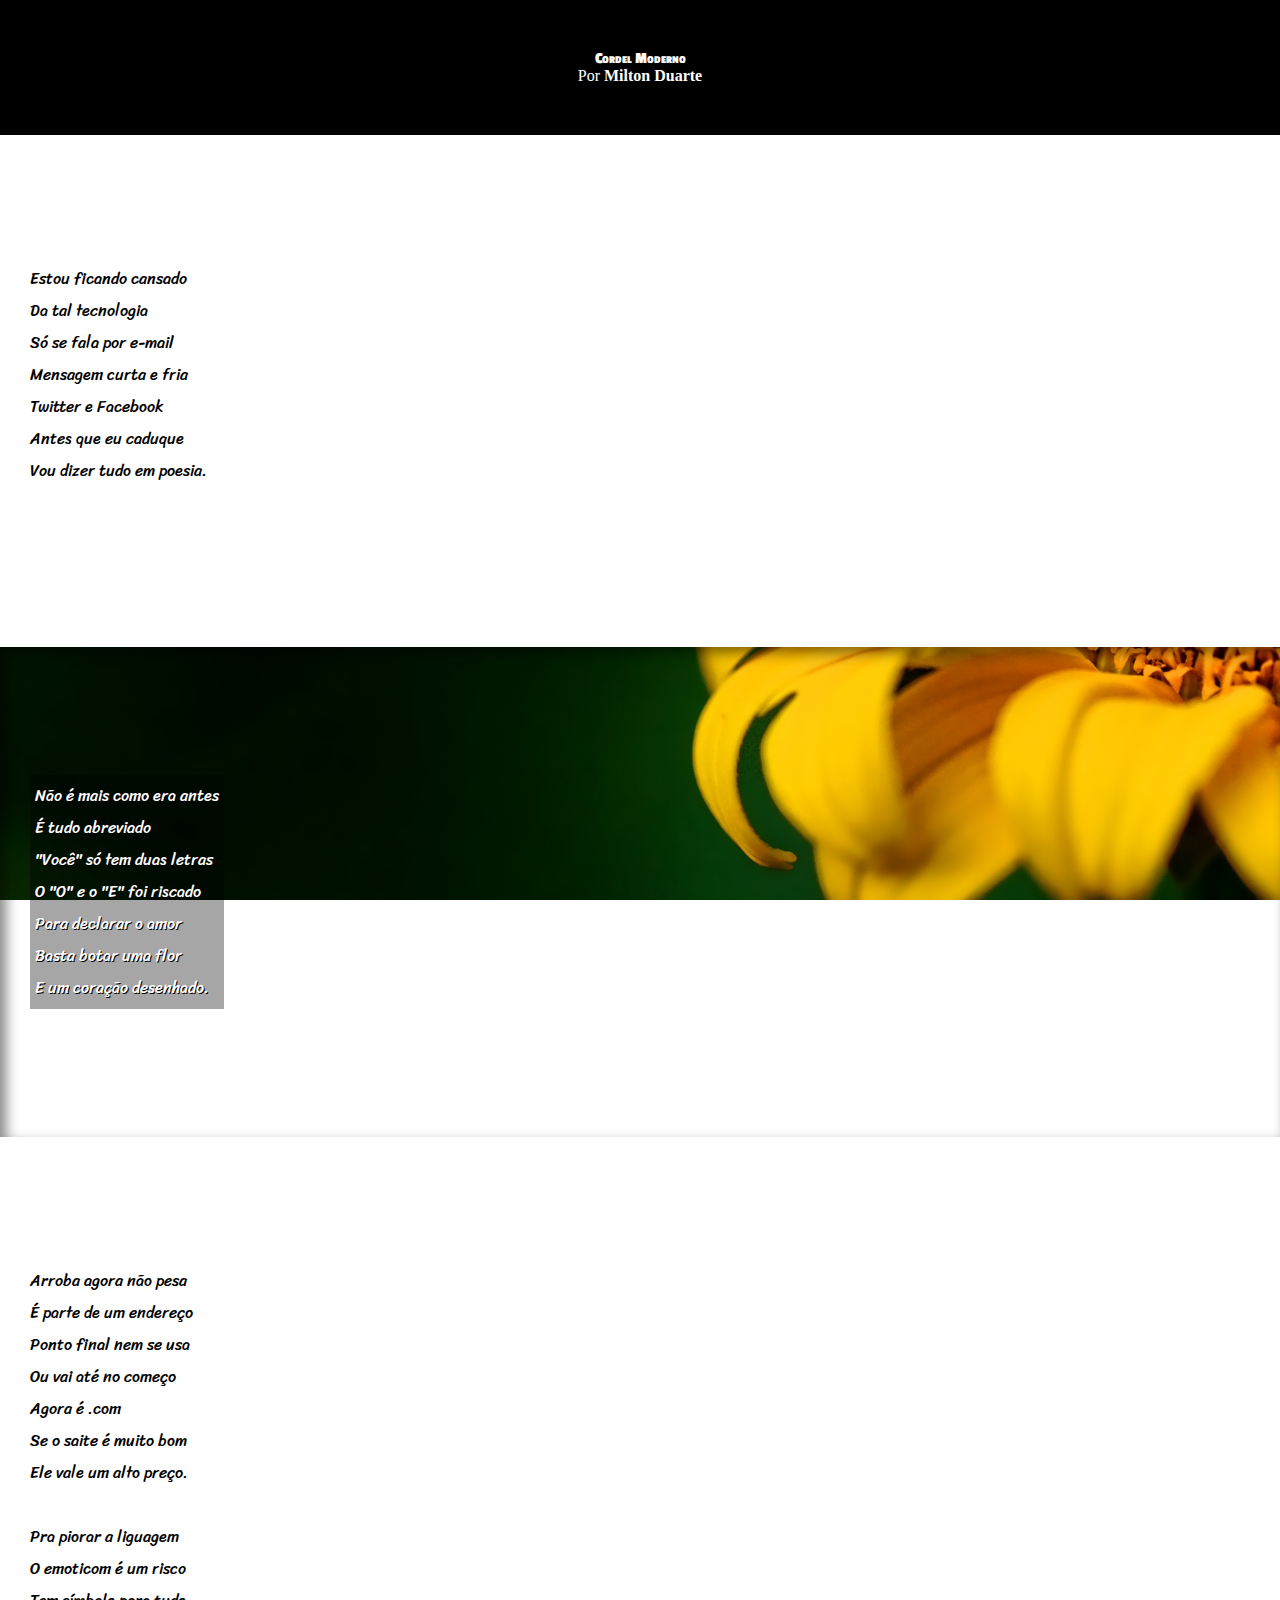
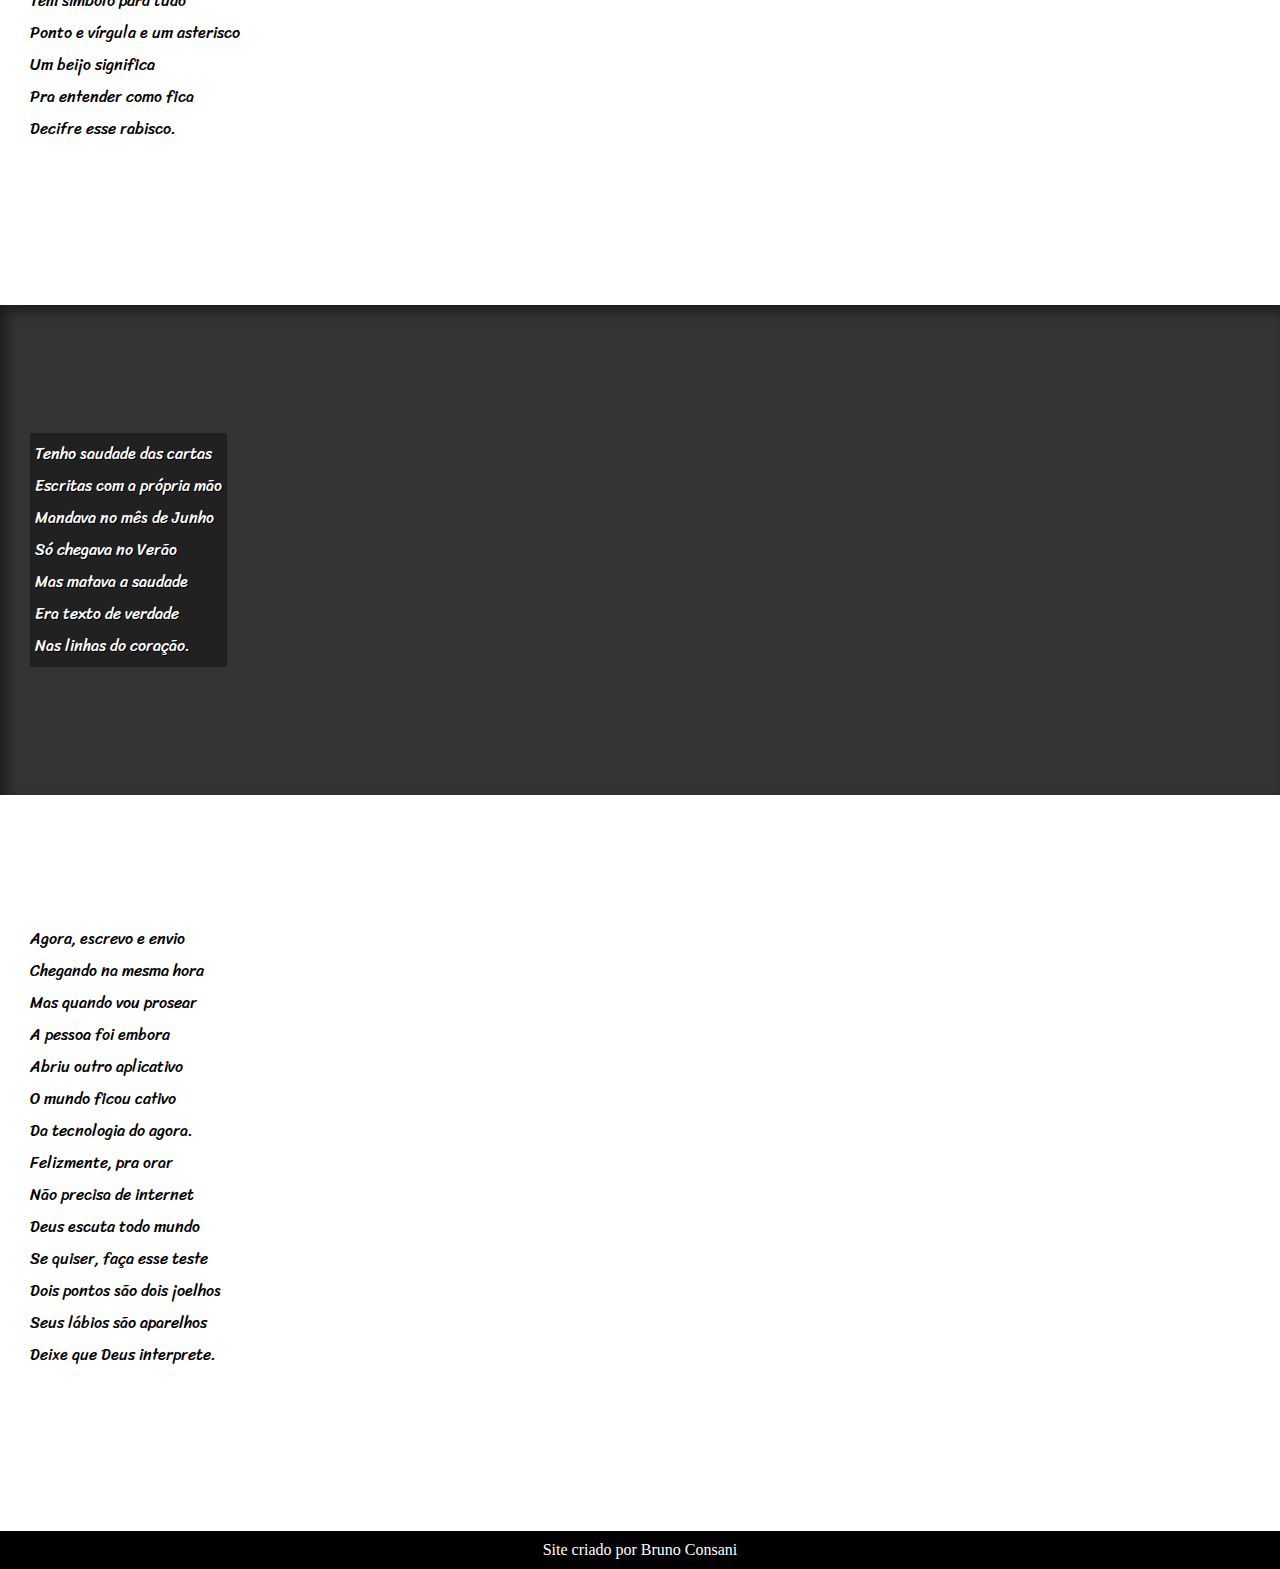
<file: Exercicios/desafio012/index.html>
<!DOCTYPE html>
<html lang="pt-br">
<head>
    <meta charset="UTF-8">
    <meta http-equiv="X-UA-Compatible" content="IE=edge">
    <meta name="viewport" content="width=device-width, initial-scale=1.0">
    <title>Cordel Moderno</title>
    <link rel="stylesheet" href="estilo/style.css">
</head>
<body>
    <header>
        <h1>
            Cordel Moderno
        </h1>
        <p>
            Por <a href="https://www.recantodasletras.com.br/poesias/3186743" target="_blank">Milton Duarte</a>
        </p>
        
    </header>

    <section class="normal">
        <p>
            Estou ficando cansado <br>
            Da tal tecnologia <br>
            Só se fala por e-mail <br>
            Mensagem curta e fria <br>
            Twitter e Facebook <br>
            Antes que eu caduque <br>
            Vou dizer tudo em poesia. <br>
        </p>
    </section>

  

    <section class="imagem" id="img01">
        <p>
            Não é mais como era antes <br>
            É tudo abreviado <br>
            "Você" só tem duas letras <br>
            O "O" e o "E" foi riscado <br>
            Para declarar o amor <br>
            Basta botar uma flor <br>
            E um coração desenhado. <br>
        </p>
    </section>


    <section class="normal">
        <p>
            Arroba agora não pesa <br>
            É parte de um endereço <br>
            Ponto final nem se usa <br>
            Ou vai até no começo <br>
            Agora é .com <br>
            Se o saite é muito bom <br>
            Ele vale um alto preço. <br>
        </p>     
        <p>
            Pra piorar a liguagem <br>
            O emoticom é um risco <br>
            Tem símbolo para tudo <br>
            Ponto e vírgula e um asterisco<br>
            Um beijo significa <br>
            Pra entender como fica <br>
            Decifre esse rabisco. <br>
        </p>
        
    </section>
   

    <section class="imagem" id="img02">
        <p>
            Tenho saudade das cartas <br>
            Escritas com a própria mão <br>
            Mandava no mês de Junho <br>
            Só chegava no Verão <br>
            Mas matava a saudade <br>
            Era texto de verdade <br>
            Nas linhas do coração. <br>
        </p>
    </section>

    

    <section class="normal">
        <p>
            Agora, escrevo e envio <br>
            Chegando na mesma hora <br>
            Mas quando vou prosear <br>
            A pessoa foi embora <br>
            Abriu outro aplicativo <br>
            O mundo ficou cativo <br>
            Da tecnologia do agora. <br>
            Felizmente, pra orar <br>
            Não precisa de internet <br>
            Deus escuta todo mundo <br>
            Se quiser, faça esse teste <br>
            Dois pontos são dois joelhos <br>
            Seus lábios são aparelhos <br>
            Deixe que Deus interprete. <br>
        </p>
    </section>

    <footer>
        
        <p>
            Site criado por Bruno Consani</a>
        </p>
    </footer>
</body>
</html>
</file>
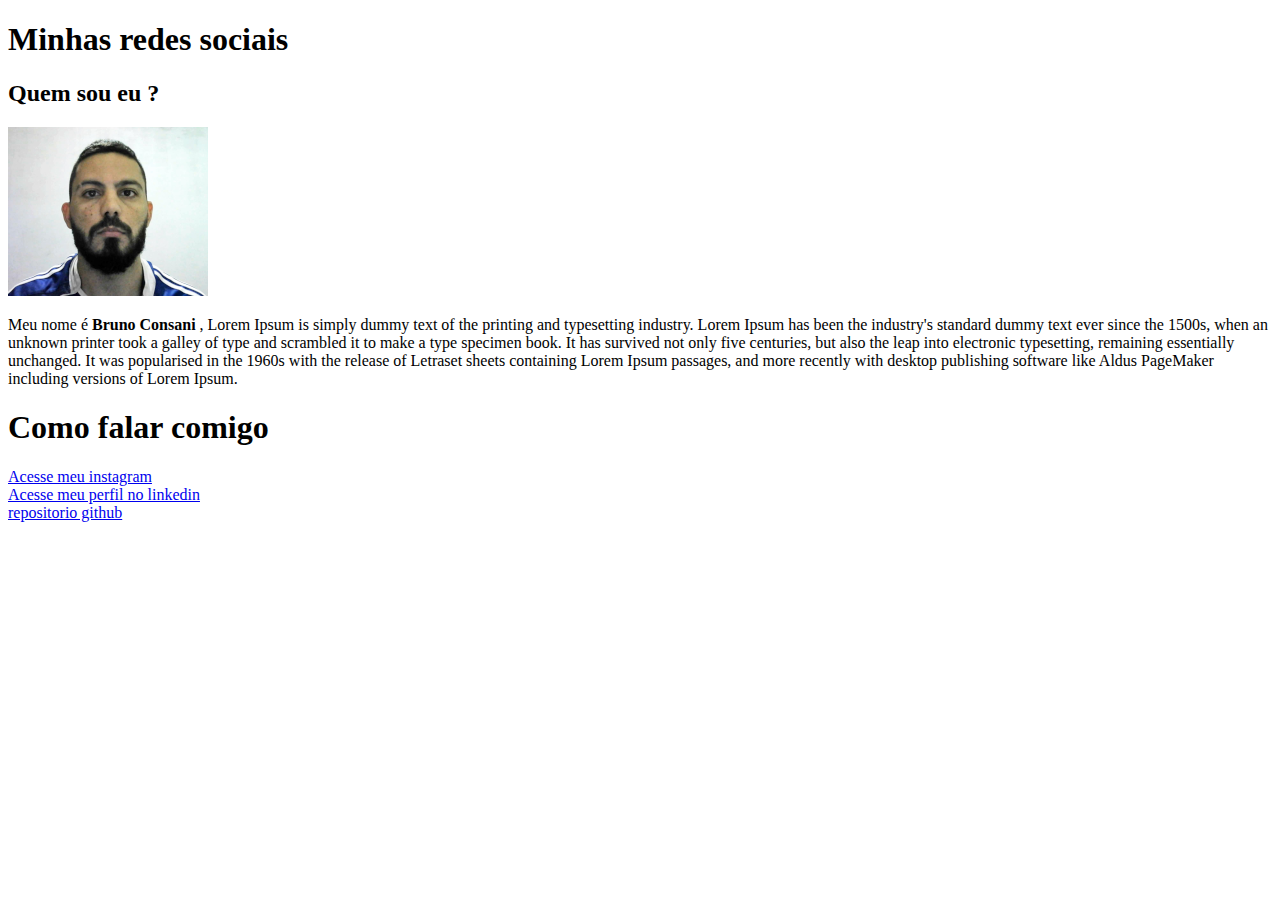
<file: Exercicios/desafio05/index.html>
<!DOCTYPE html>
<html lang="pt-br">
<head>
    <meta charset="UTF-8">
    <meta http-equiv="X-UA-Compatible" content="IE=edge">
    <meta name="viewport" content="width=device-width, initial-scale=1.0">
    <title>Minhas redes sociais</title>
</head>
<body>
    <h1 ><strong>Minhas redes sociais</strong></h1>
    <h2><strong>Quem sou eu</strong> ?</h2>
    <img src="foto.png" alt="">
    <p> Meu nome é <strong>Bruno Consani</strong> , Lorem Ipsum is simply dummy text of the printing and typesetting industry. Lorem Ipsum has been the industry's standard dummy text ever since the 1500s, when an unknown printer took a galley of type and scrambled it to make a type specimen book. It has survived not only five centuries, but also the leap into electronic typesetting, remaining essentially unchanged. It was popularised in the 1960s with the release of Letraset sheets containing Lorem Ipsum passages, and more recently with desktop publishing software like Aldus PageMaker including versions of Lorem Ipsum.</p>
    <h1>Como falar comigo</h1>
    <a href="https://instagram.com/bruno.consani">Acesse meu instagram</a><br>
    <a href="https://linkedin.com/brunoconsanipcd">Acesse meu perfil no linkedin</a><br>
    <a href="https://www.globo.com">repositorio github</a>
</body>
</html>
</file>
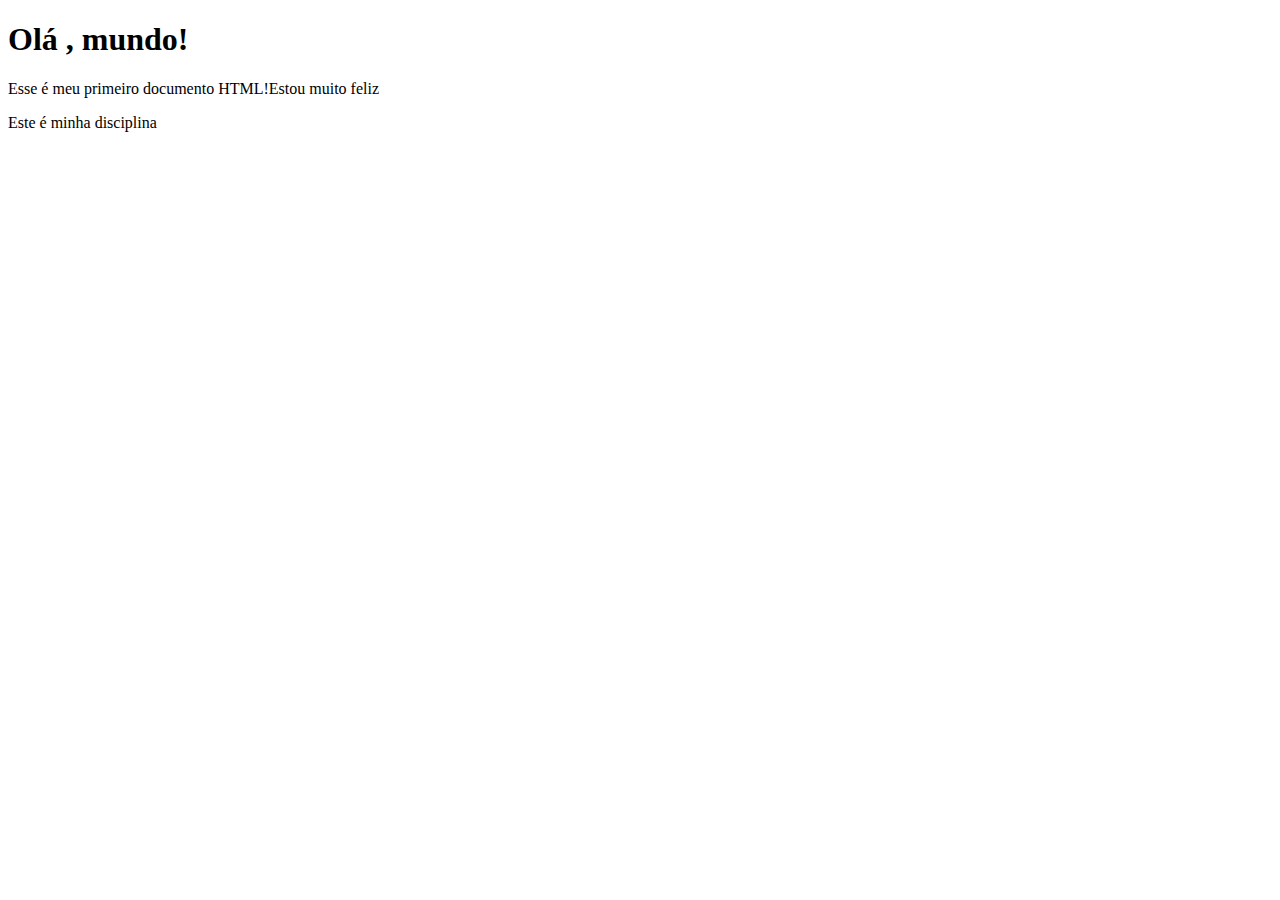
<file: Exercicios/Ex001/index.html>
<!DOCTYPE html>
<html lang="pt-br">
<head>
    <meta charset="UTF-8">
    <meta http-equiv="X-UA-Compatible" content="IE=edge">
    <meta name="viewport" content="width=device-width, initial-scale=1.0">
    
    <title>Meu primeiro exercicio</title>

</head>

<body>
    <h1>Olá , mundo!</h1>
    <p>Esse é meu primeiro documento HTML!Estou muito feliz</p>
    <p>Este é minha disciplina</p>
</body>
</html>
</file>
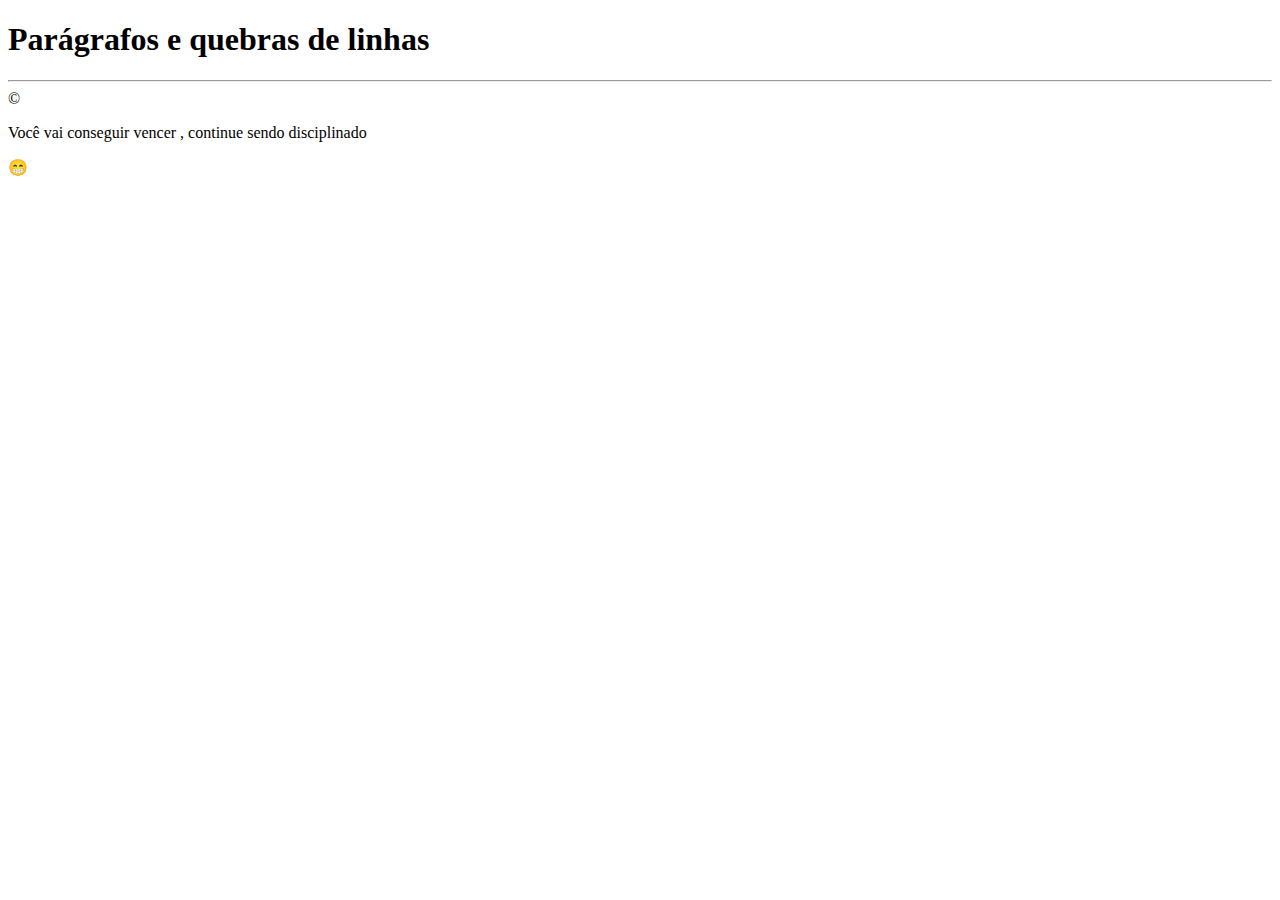
<file: Exercicios/Ex002/index.html>
<!DOCTYPE html>
<html lang="pt-br">
<head>
    <meta charset="UTF-8">
    <meta http-equiv="X-UA-Compatible" content="IE=edge">
    <meta name="viewport" content="width=device-width, initial-scale=1.0">
    <title>Parágrafos</title>
</head>
<body>
    <h1>Parágrafos e quebras de linhas</h1>
    <hr>
    &copy;
    <p>Você vai conseguir vencer , continue sendo disciplinado</p>
    &#x1F601;
</body>
</html>
</file>
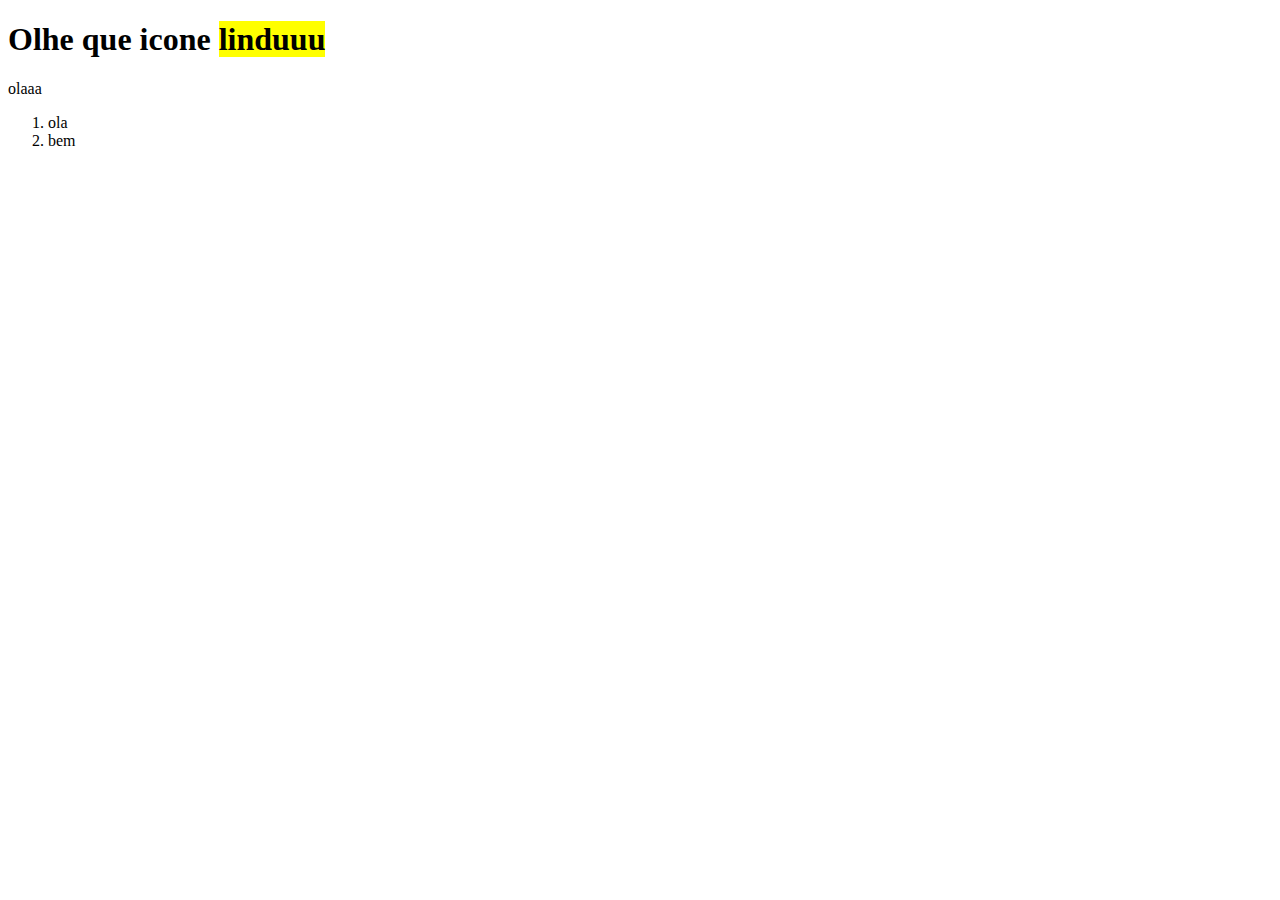
<file: Exercicios/ex004/index.html>
<!DOCTYPE html>
<html lang="pt-br">
<head>
    <meta charset="UTF-8">
    <meta http-equiv="X-UA-Compatible" content="IE=edge">
    <meta name="viewport" content="width=device-width, initial-scale=1.0">
    <link rel="shortcut icon" href="imagi.ico" type="image/x-icon">
    <title>Teste de icone</title>
</head>
<body>
    <h1>Olhe que icone <mark>linduuu</mark></h1>
    <p>olaaa</p>
    <ol>
        <li>ola</li>
        <li>bem</li>
    </ol>

</body>
</html>
</file>
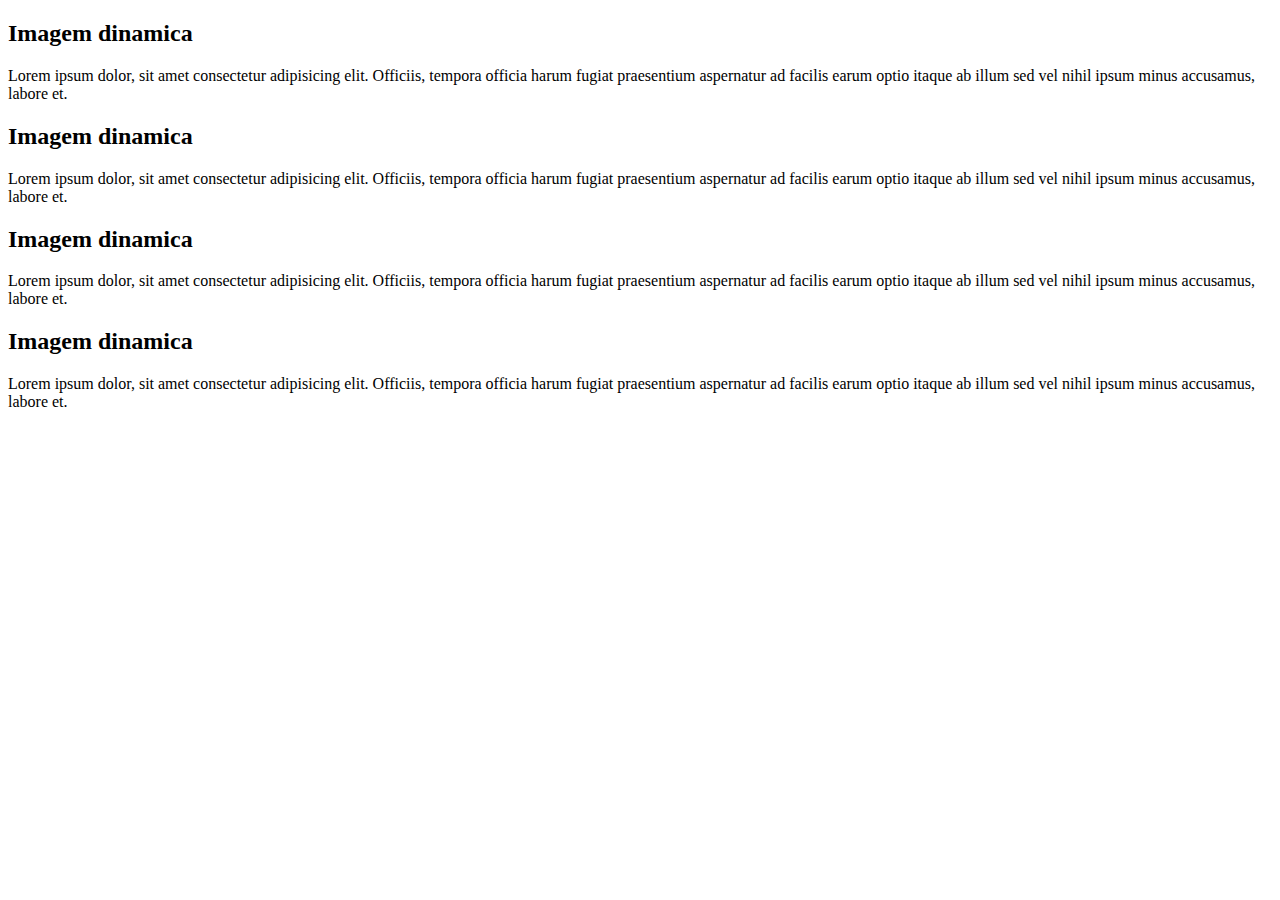
<file: Exercicios/EX011/index.html>
<!DOCTYPE html>
<html lang="pt-br">
<head>
    <meta charset="UTF-8">
    <meta http-equiv="X-UA-Compatible" content="IE=edge">
    <meta name="viewport" content="width=device-width, initial-scale=1.0">
    <title>Cores</title>
</head>
<body>
    <h2>Imagem dinamica</h2>
    <P>Lorem ipsum dolor, sit amet consectetur adipisicing elit. Officiis, tempora officia harum fugiat praesentium aspernatur ad facilis earum optio itaque ab illum sed vel nihil ipsum minus accusamus, labore et.</P>
    <h2>Imagem dinamica</h2>
    <P>Lorem ipsum dolor, sit amet consectetur adipisicing elit. Officiis, tempora officia harum fugiat praesentium aspernatur ad facilis earum optio itaque ab illum sed vel nihil ipsum minus accusamus, labore et.</P>
    <h2>Imagem dinamica</h2>
    <P>Lorem ipsum dolor, sit amet consectetur adipisicing elit. Officiis, tempora officia harum fugiat praesentium aspernatur ad facilis earum optio itaque ab illum sed vel nihil ipsum minus accusamus, labore et.</P>
    <h2>Imagem dinamica</h2>
    <P>Lorem ipsum dolor, sit amet consectetur adipisicing elit. Officiis, tempora officia harum fugiat praesentium aspernatur ad facilis earum optio itaque ab illum sed vel nihil ipsum minus accusamus, labore et.</P>
    
</body>
</html>
</file>
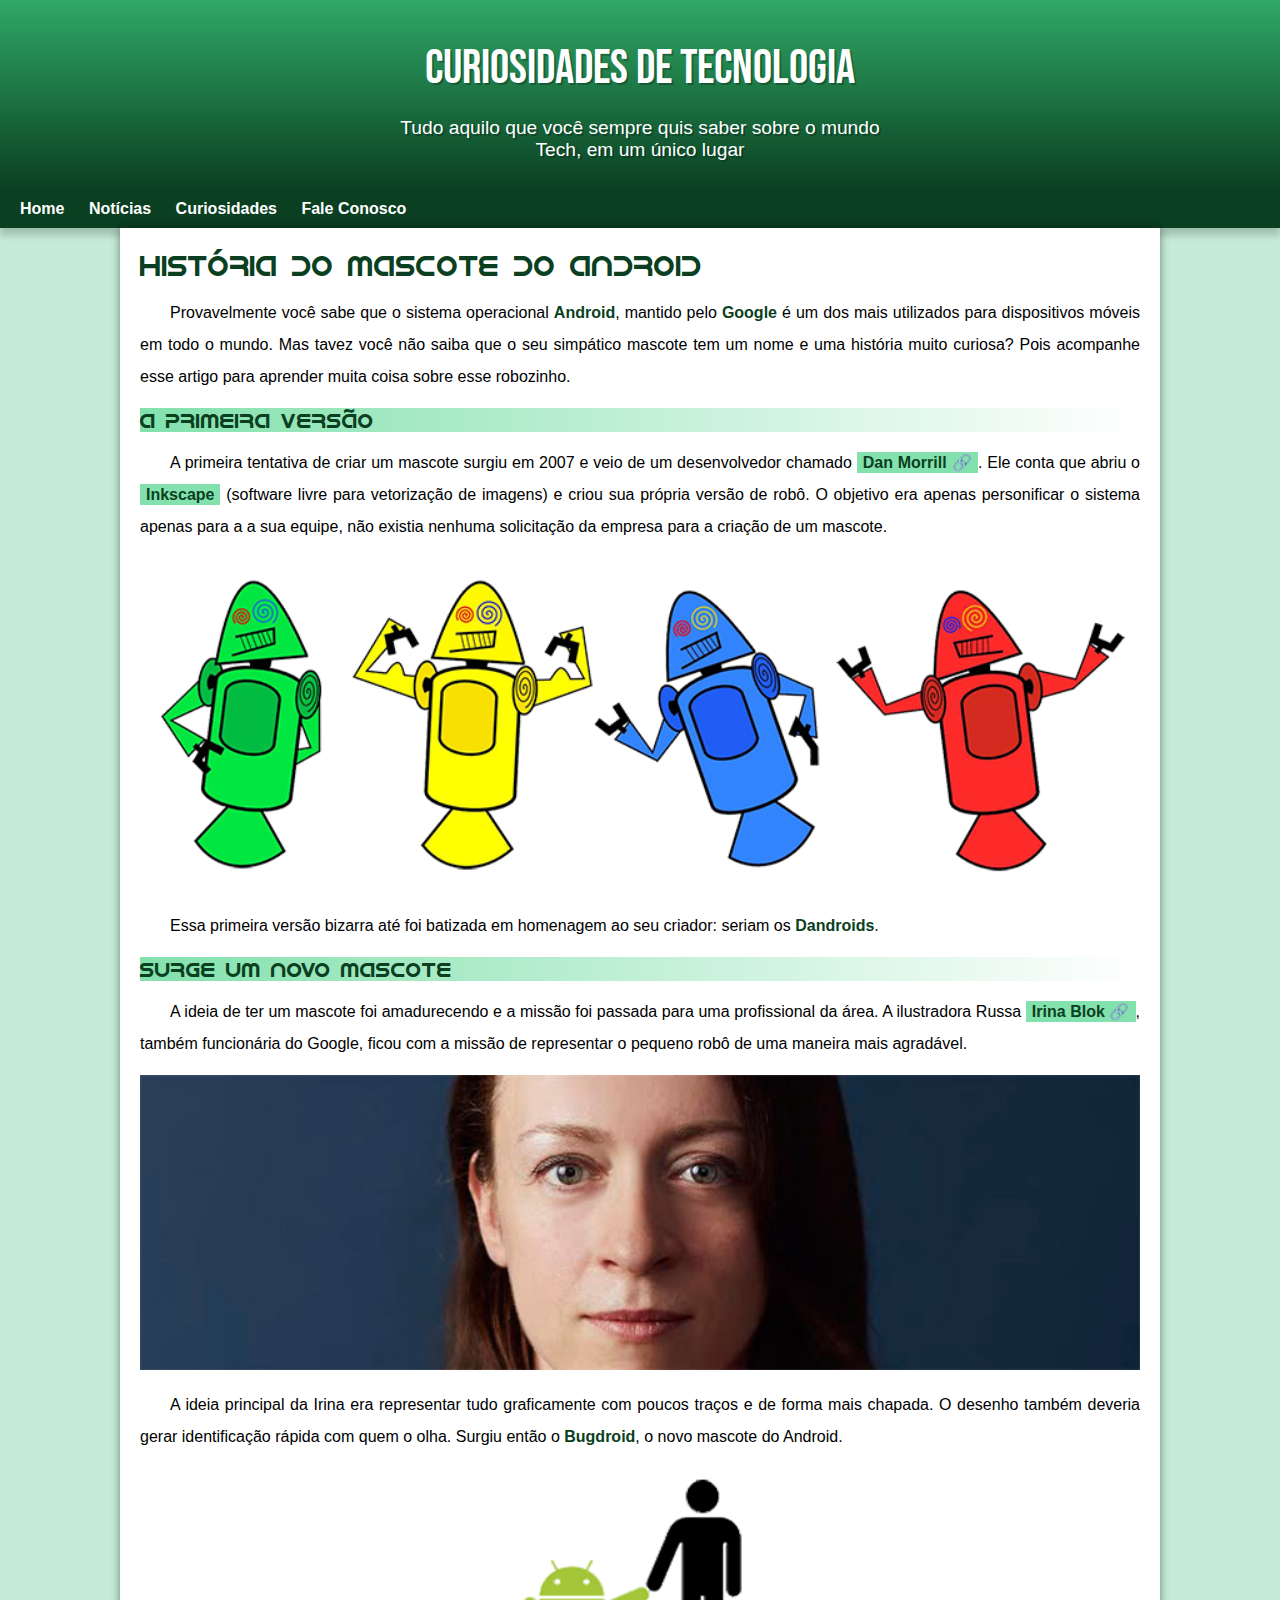
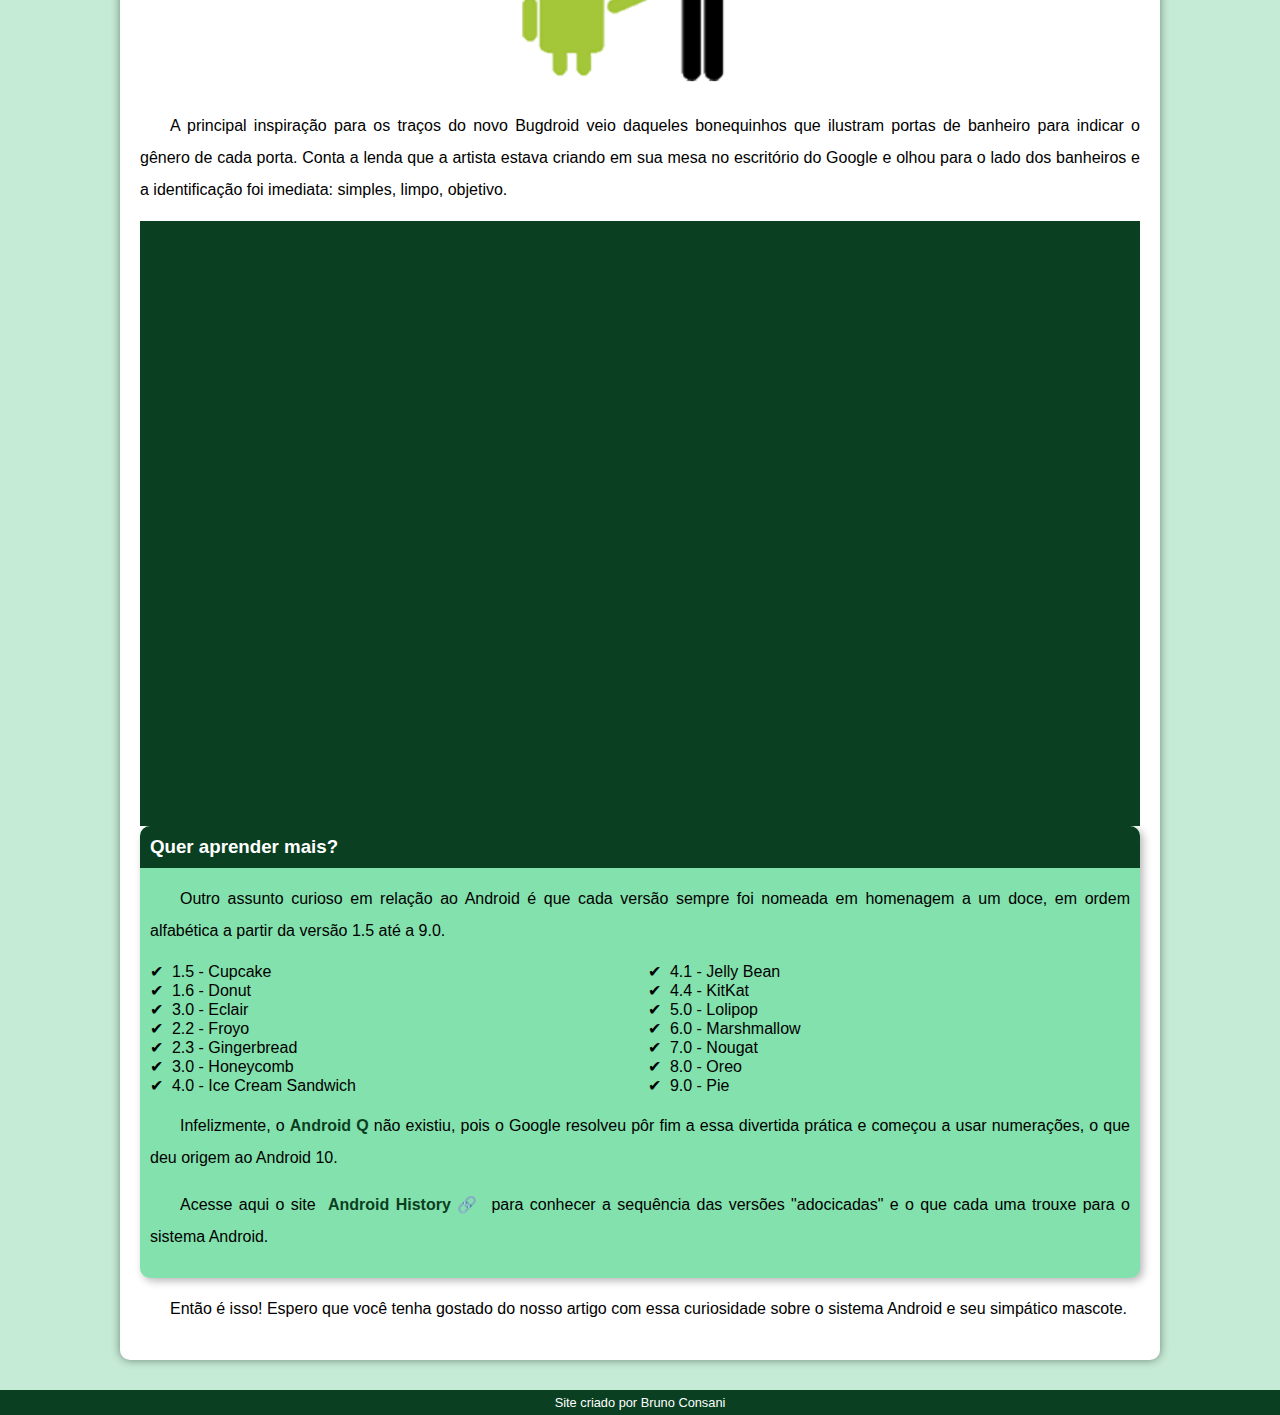
<file: Exercicios/desafio010/android.html>
<!DOCTYPE html>
<html lang="pt-br">
<head>
    <meta charset="UTF-8">
    <meta http-equiv="X-UA-Compatible" content="IE=edge">
    <meta name="viewport" content="width=device-width, initial-scale=1.0">
    <title>Como surgiu o mascote do Android</title>
    <link rel="shortcut icon" href="imagens/favicon.ico" type="image/x-icon">
    <link rel="stylesheet" href="estilo/style.css">
</head>
<body>
    <header>
        <h1>Curiosidades de Tecnologia</h1>
        <p>Tudo aquilo que você sempre quis saber sobre o mundo Tech, em um único lugar</p>
    </header>
    <nav>
        <a href="#">Home</a>
        <a href="#">Notícias</a>
        <a href="#">Curiosidades</a>
        <a href="#">Fale Conosco</a>
    </nav>
    <main>
        <article>
            <h1>
                História do Mascote do Android
            </h1>

            <p>
                Provavelmente você sabe que o sistema operacional <strong>Android</strong>, mantido pelo <strong>Google</strong> é um dos mais utilizados para dispositivos móveis em todo o mundo. Mas tavez você não saiba que o seu simpático mascote tem um nome e uma história muito curiosa? Pois acompanhe esse artigo para aprender muita coisa sobre esse robozinho.
            </p>

            <h2>
                A primeira versão
            </h2>

            <p>
                A primeira tentativa de criar um mascote surgiu em 2007 e veio de um desenvolvedor chamado <a href="https://androidcommunity.com/dan-morrill-shows-us-the-android-mascot-that-almost-was-20130103/" target="_blank" class="externo">Dan Morrill</a>. Ele conta que abriu o <a href="https://inkscape.org/pt-br/" target="_blank">Inkscape</a> (software livre para vetorização de imagens) e criou sua própria versão de robô. O objetivo era apenas personificar o sistema apenas para a a sua equipe, não existia nenhuma solicitação da empresa para a criação de um mascote.
            </p>

            <picture>
                <source media="(max-width: 670px)" srcset="imagens/dan-droids-pq.png">
                <img src="imagens/dan-droids.png" alt="Primeiro mascote do android">
            </picture>

            <p>
                Essa primeira versão bizarra até foi batizada em homenagem ao seu criador: seriam os <strong>Dandroids</strong>.
            </p>

            <h2>
                Surge um novo mascote
            </h2>

            <p>
                A ideia de ter um mascote foi amadurecendo e a missão foi passada para uma profissional da área. A ilustradora Russa <a href="https://www.irinablok.com/" target="_blank" class="externo">Irina Blok</a>, também funcionária do Google, ficou com a missão de representar o pequeno robô de uma maneira mais agradável.
            </p>

            <picture>
                <source media="(max-width:670px )" srcset="imagens/irina-blok-pq.jpg">
                <img src="imagens/irina-blok.jpg" alt="Irina Block">
            </picture>

            <p>
                A ideia principal da Irina era representar tudo graficamente com poucos traços e de forma mais chapada. O desenho também deveria gerar identificação rápida com quem o olha. Surgiu então o <strong>Bugdroid</strong>, o novo mascote do Android.
            </p>

            <img src="imagens/bugdroid.png" class="pequena" alt="Buddroid">

            <p>
                A principal inspiração para os traços do novo Bugdroid veio daqueles bonequinhos que ilustram portas de banheiro para indicar o gênero de cada porta. Conta a lenda que a artista estava criando em sua mesa no escritório do Google e olhou para o lado dos banheiros e a identificação foi imediata: simples, limpo, objetivo.
            </p>

            <div class="video">
                <iframe width="560" height="315" src="https://www.youtube.com/embed/l2UDgpLz20M" title="YouTube video player" frameborder="0" allow="accelerometer; autoplay; clipboard-write; encrypted-media; gyroscope; picture-in-picture" allowfullscreen></iframe>
            </div>
            
            <aside>
                <h3>
                    Quer aprender mais?
                </h3>

                <p>
                    Outro assunto curioso em relação ao Android é que cada versão sempre foi nomeada em homenagem a um doce, em ordem alfabética a partir da versão 1.5 até a 9.0.
                </p>

                <ul>
                    <li>1.5 - Cupcake</li>
                    <li>1.6 - Donut</li>
                    <li>3.0 - Eclair</li>
                    <li>2.2 - Froyo</li>
                    <li>2.3 - Gingerbread</li>
                    <li>3.0 - Honeycomb</li>
                    <li>4.0 - Ice Cream Sandwich</li>
                    <li>4.1 - Jelly Bean</li>
                    <li>4.4 - KitKat</li>
                    <li>5.0 - Lolipop</li>
                    <li>6.0 - Marshmallow</li>
                    <li>7.0 - Nougat</li>
                    <li>8.0 - Oreo</li>
                    <li>9.0 - Pie</li>
                </ul>

                <p>
                    Infelizmente, o <strong>Android Q</strong> não existiu, pois o Google resolveu pôr fim a essa divertida prática e começou a usar numerações, o que deu origem ao Android 10.
                </p>
                <p>
                    Acesse aqui o site <a href="https://www.android.com/intl/pt-BR_br/history/" target="_blank" class="externo">Android History</a> para conhecer a sequência das versões "adocicadas" e o que cada uma trouxe para o sistema Android.
                </p>
                        
            </aside>
            <p>
                Então é isso! Espero que você tenha gostado do nosso artigo com essa curiosidade sobre o sistema Android e seu simpático mascote.
            </p>
        </article>
    </main>
    <footer>Site criado por Bruno Consani</footer>
</body>
</html>
</file>
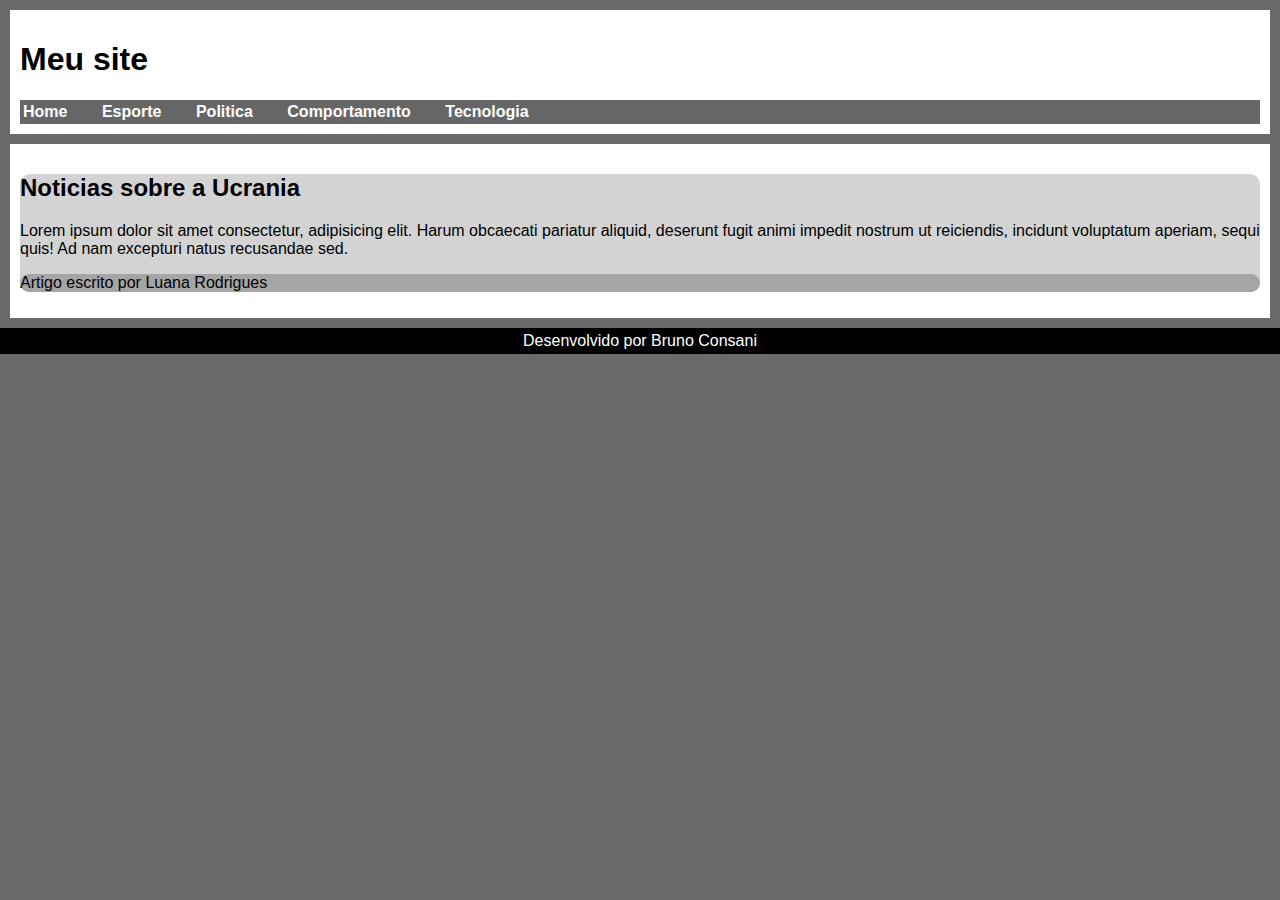
<file: Exercicios/ex016/caixa01.html>
<!DOCTYPE html>
<html lang="pt-br">
<head>
    <meta charset="UTF-8">
    <meta http-equiv="X-UA-Compatible" content="IE=edge">
    <meta name="viewport" content="width=device-width, initial-scale=1.0">
    <title>Grouping Tags</title>
    <style>
        body {
            font-family: Arial, Helvetica, sans-serif;
            background-color: dimgray;
            margin: 0px;
        }
        header {
            background-color: white;
            padding: 10px;
            margin: 10px;
        }
        nav {
            background-color: rgb(102, 102, 102);
            padding: 3px;
        }

        nav > a {
            text-decoration: none;
            color: white;
            font-weight: bold;
            margin-right: 30px;
        }

        nav > a:hover {
            text-decoration: underline;
        }

        main {
            background-color: white;
            padding: 10px;
            margin: 10px;
            
        }

        article {
            background-color: lightgray;
            border-radius: 10px;
            
        }

        article > aside {
            background-color: rgb(165, 165, 165);
            border-radius: 10px;
        }

        footer {
            background-color: black;
            color: white;
            text-align: center;
            padding: 4px;
            margin: 0px;
        }

        footer > p {
            margin: 0px;
        }
    </style>
</head>
<body>
    <header>
        <h1>Meu site</h1>
        <nav>
            <a href="#">Home</a>
            <a href="#">Esporte</a>
            <a href="#">Politica</a>
            <a href="#">Comportamento</a>
            <a href="#">Tecnologia</a>
        </nav>
    </header>

    <main>
        <section id="Assusntos">

        </section>
        <section id="Noticias">
            <article>
                <h2>Noticias sobre a Ucrania</h2>
                <p>Lorem ipsum dolor sit amet consectetur, adipisicing elit. Harum obcaecati pariatur aliquid, deserunt fugit animi impedit nostrum ut reiciendis, incidunt voluptatum aperiam, sequi quis! Ad nam excepturi natus recusandae sed.</p>
                <aside>
                    <p>Artigo escrito por Luana Rodrigues</p>
                </aside>
            </article>
        </section>
    </main>

    <footer>
        <p>Desenvolvido por Bruno Consani</p>
    </footer>

</body>
</html>
</file>
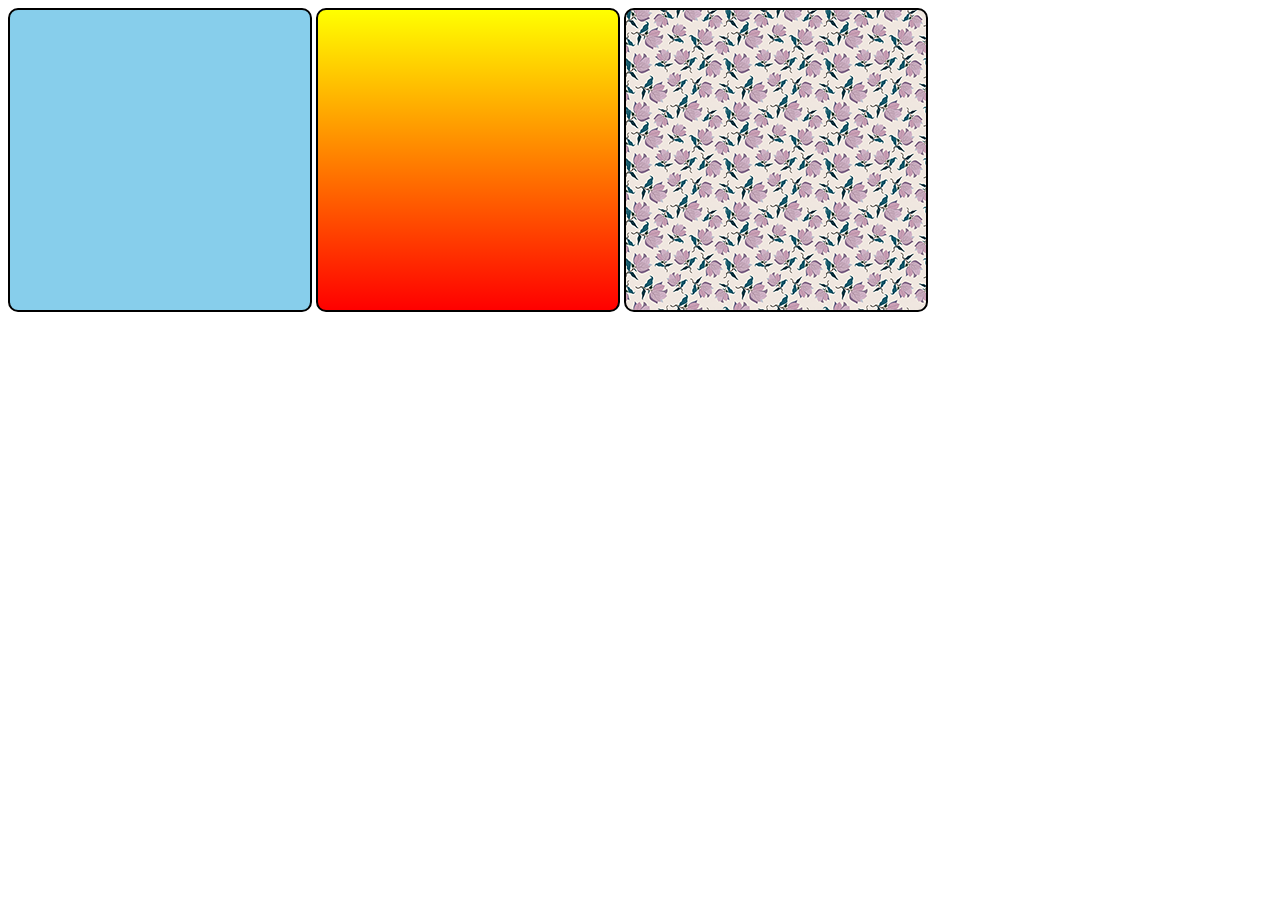
<file: Exercicios/ex022/fundo001.html>
<!DOCTYPE html>
<html lang="pt-br">
<head>
    <meta charset="UTF-8">
    <meta http-equiv="X-UA-Compatible" content="IE=edge">
    <meta name="viewport" content="width=device-width, initial-scale=1.0">
    <title>Teste de Imagem de fundo</title>
    <style>
        div.quadrado {
            border: 2px solid black;
            width: 300px;
            height: 300px;
            display: inline-block;
            border-radius: 10px;
            background-color: lightgray;
        }

        div#q1 {
            background-color: skyblue;
        }
        div#q2 {
            background-image: linear-gradient(to bottom, yellow, red);
        }
        div#q3 {
            background-image: url('imagens/pattern003.png');
        }
    </style>
</head>
<body>
    <div class="quadrado" id="q1">

    </div>
    <div class="quadrado" id="q2">

    </div>
    <div class="quadrado" id="q3">

    </div>
</body>
</html>
</file>
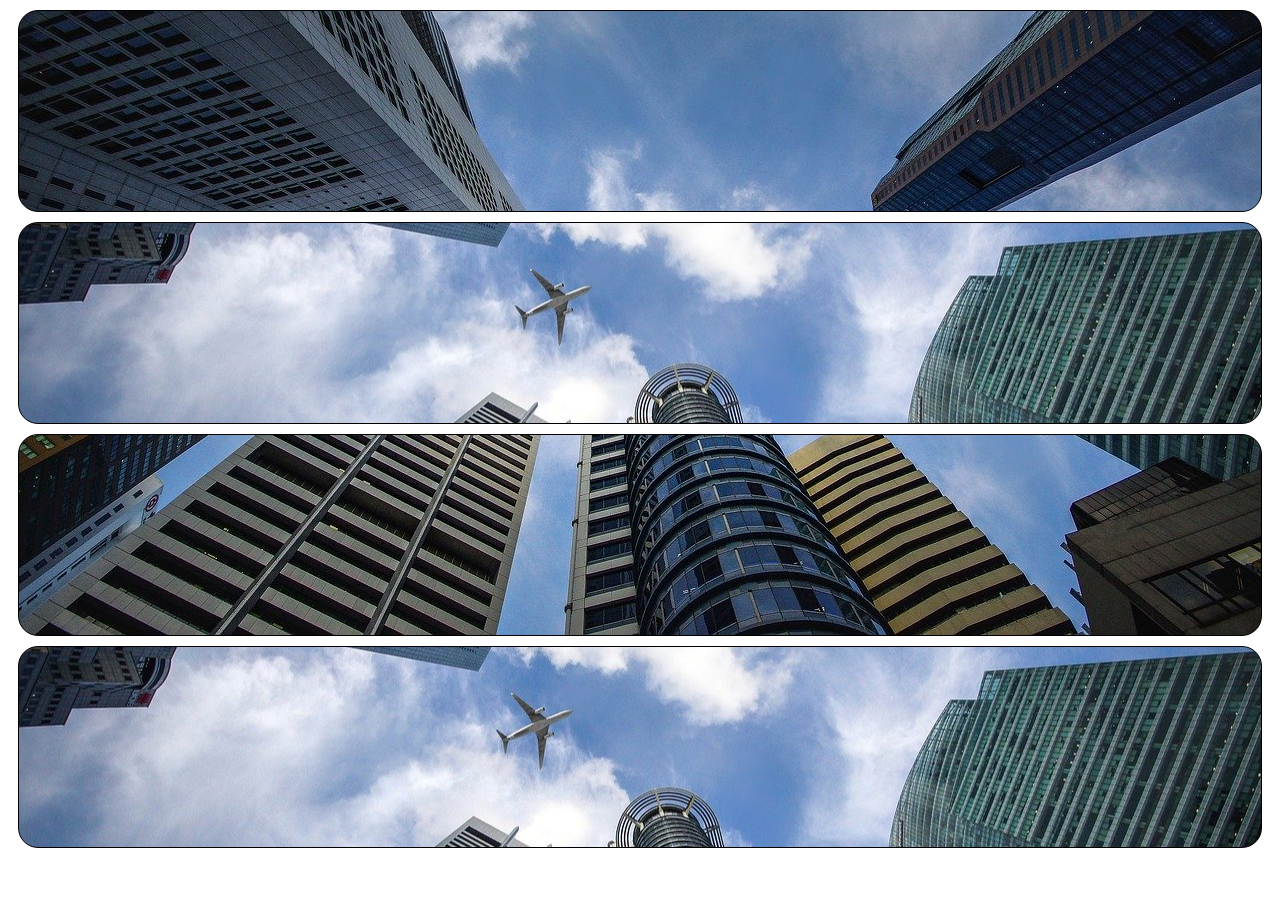
<file: Exercicios/ex022/fundo003.html>
<!DOCTYPE html>
<html lang="pt-br">
<head>
    <meta charset="UTF-8">
    <meta http-equiv="X-UA-Compatible" content="IE=edge">
    <meta name="viewport" content="width=device-width, initial-scale=1.0">
    <title>Document</title>
    <style>
        div.bloco {
            background-image: url('imagens/wallpaper002.jpg');
            height: 200px;
            border: 1px solid black;
            border-radius: 20px;
            margin: 10px;
        }

        div#q1 {
            background-position: left top;
        }
        div#q2 {
            background-position: left center;
        }
        div#q3 {
            background-position: right bottom;
        }
        div#q4 {
            background-position: center center;
        }

    </style>
</head>
<body>
    <div class="bloco" id="q1">

    </div>
    <div class="bloco" id="q2">

    </div>
    <div class="bloco" id="q3">

    </div>
    <div class="bloco" id="q4">

    </div>
    
</body>
</html>
</file>
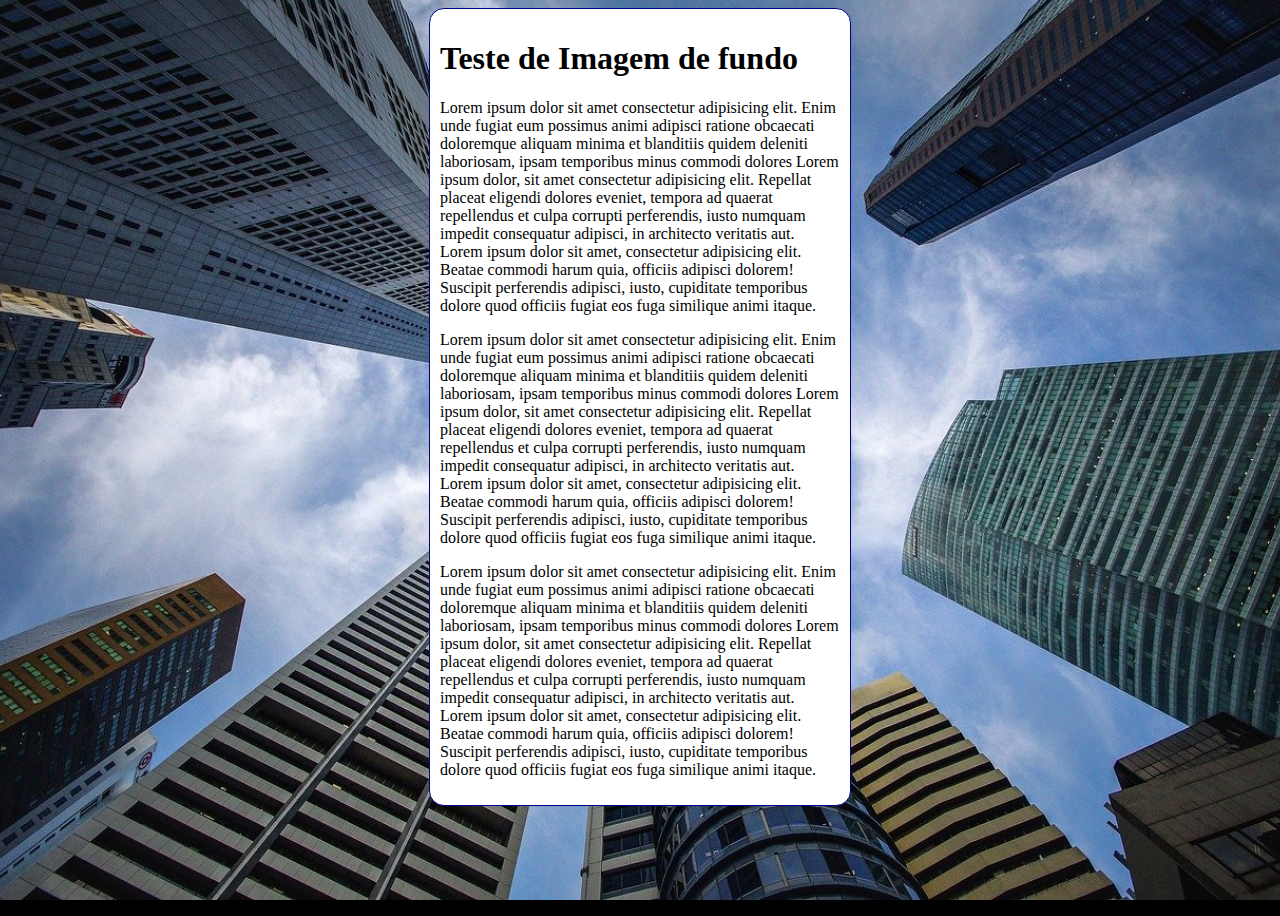
<file: Exercicios/ex022/fundo006.html>
<!DOCTYPE html>
<html lang="pt-br">
<head>
    <meta charset="UTF-8">
    <meta http-equiv="X-UA-Compatible" content="IE=edge">
    <meta name="viewport" content="width=device-width, initial-scale=1.0">
    <title>Fundo Fixo</title>
    <style>
        body {
            height: 100vh;
            /*background-color: black;
            background-image: url('imagens/wallpaper002.jpg');
            background-position: center center;
            background-repeat: no-repeat;
            background-size: cover;
            background-attachment: fixed;*/

            background: black url('imagens/wallpaper002.jpg') center center no-repeat  fixed;
            background-size: cover;
        }

        main {
            background-color: white;
            max-width: 400px;
            padding: 10px;
            margin: auto;
            border: 1px solid darkblue;
            border-radius: 15px;
        }
    </style>
</head>
<body>
    <main>
        <h1>
            Teste de Imagem de fundo
        </h1>
        <p>Lorem ipsum dolor sit amet consectetur adipisicing elit. Enim unde fugiat eum possimus animi adipisci ratione obcaecati doloremque aliquam minima et blanditiis quidem deleniti laboriosam, ipsam temporibus minus commodi dolores Lorem ipsum dolor, sit amet consectetur adipisicing elit. Repellat placeat eligendi dolores eveniet, tempora ad quaerat repellendus et culpa corrupti perferendis, iusto numquam impedit consequatur adipisci, in architecto veritatis aut. Lorem ipsum dolor sit amet, consectetur adipisicing elit. Beatae commodi harum quia, officiis adipisci dolorem! Suscipit perferendis adipisci, iusto, cupiditate temporibus dolore quod officiis fugiat eos fuga similique animi itaque.</p>
        <p>Lorem ipsum dolor sit amet consectetur adipisicing elit. Enim unde fugiat eum possimus animi adipisci ratione obcaecati doloremque aliquam minima et blanditiis quidem deleniti laboriosam, ipsam temporibus minus commodi dolores Lorem ipsum dolor, sit amet consectetur adipisicing elit. Repellat placeat eligendi dolores eveniet, tempora ad quaerat repellendus et culpa corrupti perferendis, iusto numquam impedit consequatur adipisci, in architecto veritatis aut. Lorem ipsum dolor sit amet, consectetur adipisicing elit. Beatae commodi harum quia, officiis adipisci dolorem! Suscipit perferendis adipisci, iusto, cupiditate temporibus dolore quod officiis fugiat eos fuga similique animi itaque.</p>
        <p>Lorem ipsum dolor sit amet consectetur adipisicing elit. Enim unde fugiat eum possimus animi adipisci ratione obcaecati doloremque aliquam minima et blanditiis quidem deleniti laboriosam, ipsam temporibus minus commodi dolores Lorem ipsum dolor, sit amet consectetur adipisicing elit. Repellat placeat eligendi dolores eveniet, tempora ad quaerat repellendus et culpa corrupti perferendis, iusto numquam impedit consequatur adipisci, in architecto veritatis aut. Lorem ipsum dolor sit amet, consectetur adipisicing elit. Beatae commodi harum quia, officiis adipisci dolorem! Suscipit perferendis adipisci, iusto, cupiditate temporibus dolore quod officiis fugiat eos fuga similique animi itaque.</p>
    </main>
</body>
</html>
</file>
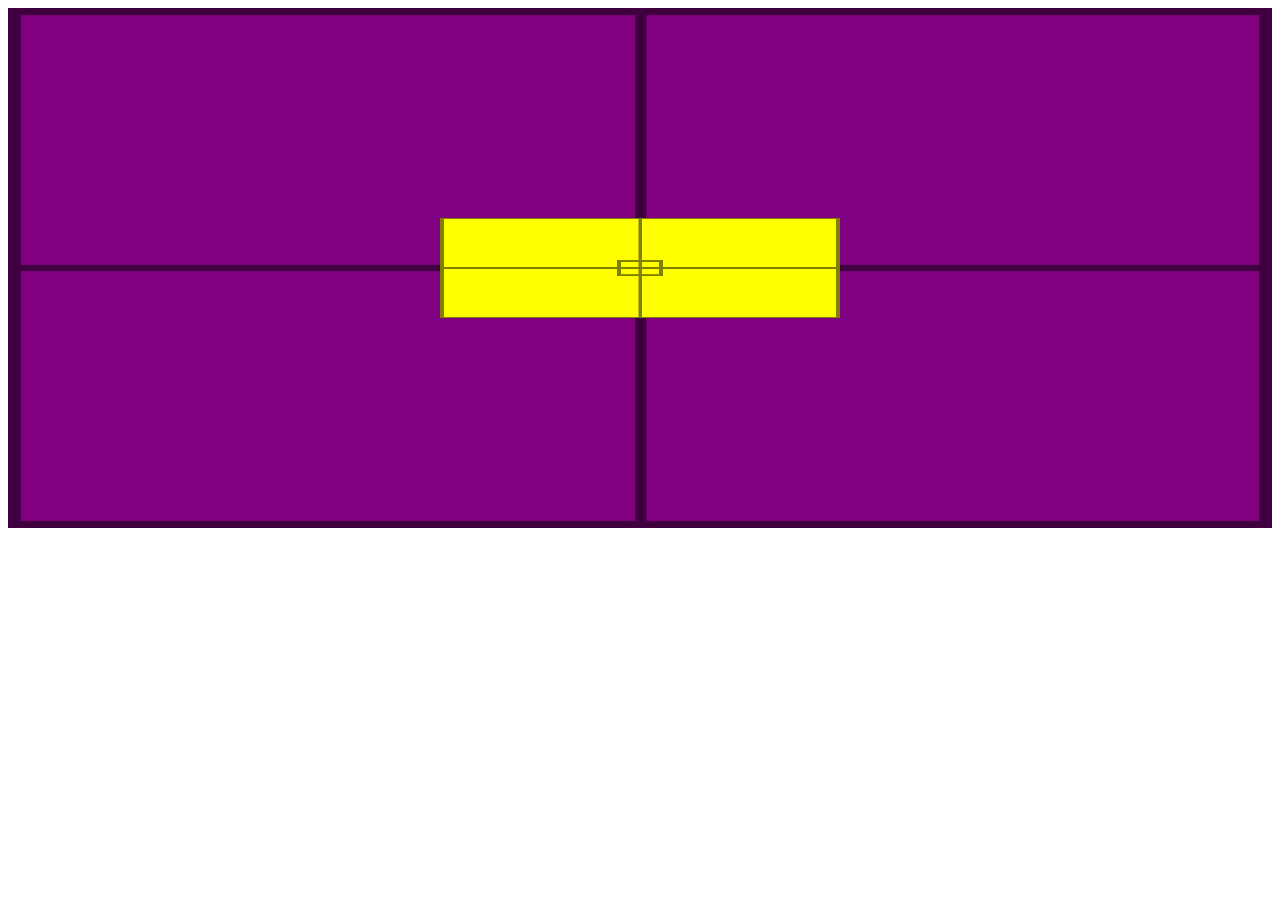
<file: Exercicios/ex022/fundo007.html>
<!DOCTYPE html>
<html lang="pt-br">
<head>
    <meta charset="UTF-8">
    <meta http-equiv="X-UA-Compatible" content="IE=edge">
    <meta name="viewport" content="width=device-width, initial-scale=1.0">
    <title>Alinhamento vertical</title>
    <style>
        #conteiner {
            background-image: url('imagens/target001.png');
            background-size: 100% 100%;

            position: relative;
            height: 500px;
            padding: 10px;
            background-color: purple;
        }
        #conteudo {
            background-image: url('imagens/target001.png');
            background-size: 100% 100%;

            position: absolute;
            height: 100px;
            width: 400px;
            background-color: yellow;

            left: 50%;
            top: 50%;
            
            transform: translate(-50%, -50%);
        }
    </style>
</head>
<body>
    <section id="conteiner">
        <article id="conteudo">

        </article>
    </section>
</body>
</html>
</file>
<file: Exercicios/desafio012/estilo/style.css>
@charset 'UTF-8';

@import url('https://fonts.googleapis.com/css2?family=Sriracha&display=swap');

@import url('https://fonts.googleapis.com/css2?family=Passion+One&family=Sriracha&display=swap');

:root {
    --fonte1:Verdana, Geneva, Tahoma, sans-serif;
    --fonte2:'Passion One', 'cursive';
    --fonte3: 'Sriracha', 'cursive';
}

* {
    margin: 0px;
    padding: 0px;
    font-size: 1em;
}

html.body {
    min-height: 100%;
    background-color: darkgray;
    font-family: var(--fonte1);
}

header {
    background: black;
    color: white;
    text-align: center;
}

header > h1 {
    padding-top: 50px;
    font-variant: small-caps;
    font-family: var(--fonte2);
}

header > p {
    padding-bottom: 50px;
}

a {
    color: white;
    text-decoration: none;
    font-weight: bolder;
}

a:hover {
    text-decoration: underline;
}

section {
    padding-top: 10%;
    padding-bottom: 10%;
    line-height: 2em;
    padding-left: 30px;
    font-family: var(--fonte3);
}

section > p {
    padding-bottom: 2em;
}

section.normal {
    background-color: white;
    color: black;
}

section.imagem {
    background-color: rgba(0, 0, 0, 0.795);
    color: white;
    box-shadow: inset 6px 6px 13px 0px rgba(0, 0, 0, 0.479);
    background-attachment: fixed;
}

section.imagem > p {
    background-color: rgba(0, 0, 0, 0.349);
    display: inline-block;
    padding: 5px;
    text-shadow: 1px 1px 0px black;
}

section#img01 {
    background-image: url('../background001.jpg');
    background-position: right center;
    background-size: cover;
}

section#img02 {
    background-image: url('../background002.jpg');
    background-size: cover;
}

footer {
   background-color: black; 
   color: white;
   text-align: center;
   padding: 10px;
}
</file>
<file: Exercicios/desafio010/estilo/style.css>
@charset "UTF-8";

@import url('https://fonts.googleapis.com/css2?family=Bebas+Neue&display=swap');

@font-face {
    font-family: 'Android';
    src: url('../fontes/idroid.otf') format('opentype');
    font-weight: normal;
}



:root {
    --cor00:#c5ebd6;
    --cor01:#83e1ad;
    --cor02:#3ddc84;
    --cor03:#2fa866;
    --cor04:#094121f8;
    --cor05:#0a3f21;

    --fonte-padrao: Arial, Verdana, Helvetica, sans-serif;
    --font-destaque: 'Bebas Neue', 'cursive'; 
    --font-android: 'Android', 'cursive';
}

* {
    margin: 0px;
    padding: 0px;
}

a.externo::after {
    content: '\00a0\1f517';
}

body {
    background-color:var(--cor00) ;
    font-family: var(--fonte-padrao);
}

header {
    background-image: linear-gradient(to bottom, var(--cor03), var(--cor05));
    min-height: 150px;
    text-align: center;
    padding-top: 40px;
}

header > h1 {
    color: white;
    font-family: var(--font-destaque);
    font-size: 3em;
    font-weight: normal;
    margin-bottom: 20px;
    text-shadow: 2px 2px rgba(0, 0, 0, 0.267);    
}

header > p {
    color: white;
    font-family: var(--fonte-padrao);
    font-size: 1.2em;
    max-width: 500px;
    margin: auto;
    padding-right: 10px;
    padding-left: 10px;
    text-shadow: 2px 2px rgba(0, 0, 0, 0.267);
    margin-bottom: 20px;
}

nav {
    background-color: var(--cor05);
    padding: 10px;
    box-shadow: 0px 7px 7px rgba(0, 0, 0, 0.192);
}

nav > a {
    color: white;
    padding: 10px;
    border-radius: 5px;
    text-decoration: none;
    font-weight: bold;
    transition-duration: 0.5s;
}

nav > a:hover {
    background-color: var(--cor02);
    color: black;
}

main {
    min-width: 300px;
    max-width: 1000px;
    margin: auto;
    margin-bottom: 30px;
    padding: 20px;
    background-color: white;
    box-shadow: 0px 0px 10px rgba(0, 0, 0, 0.438);
    border-bottom-left-radius: 10px;
    border-bottom-right-radius: 10px;
}

main  h1 {
    color: var(--cor05);
    font-family: var(--font-android);
    font-weight: normal;
    font-size: 1.8em;
}

main  h2 {
    color: var(--cor05);
    font-family: var(--font-android);
    font-size: 1.3em;
    font-weight: normal;
    background-image: linear-gradient(to right,var(--cor01),transparent);
}

main p {
    margin: 15px 0px 15px 0px;
    text-align: justify;
    text-indent: 30px;
    line-height: 2em;
    font-size: 1em;
}

main strong {
    color: var(--cor05);
    font-weight: bold;   
}

main a {
    text-decoration: none;
    font-weight: bold;
    color: var(--cor05);
    background-color: var(--cor01);
    padding: 2px 6px;
}

main a:hover {
   text-decoration: underline; 
}

main img {
    width: 100%;
}

main img.pequena {
    max-width: 350px;
    display: block;
    margin: auto;
}

div.video {
    background-color: var(--cor05);
    margin: 0px --20px 30px -20px;
    padding: 20px ;
    padding-bottom: 58.5%;
    position: relative;
}

div.video > iframe {
    position: absolute;
    top: 5%;
    left: 5%;
    width: 90%;
    height: 90%;
}

aside {
    background-color:var(--cor01) ;
    padding: 10px;
    border-radius: 10px;
    box-shadow: 3px 3px 8px rgba(0, 0, 0, 0.288);
}

aside > h3 {
   background-color: var(--cor05); 
   color: white;
   padding: 10px ;
   margin: -10px -10px 0px -10px;
   border-radius: 10px 10px 0px 0px;
   
}

aside > ul {
    list-style-position: inside;
    columns: 2;
    list-style-type: '\2714\00a0\00a0';
}

footer {
    background-color: var(--cor05);
    color: white;
    text-align: center;
    font-size: 0.8em;
    padding: 5px;
}

footer a {
    color: white;
    font-weight: bolder;
    text-decoration: none;
}

footer a:hover {
    text-decoration:underline ;
    color: var(--cor01);
}
</file>
